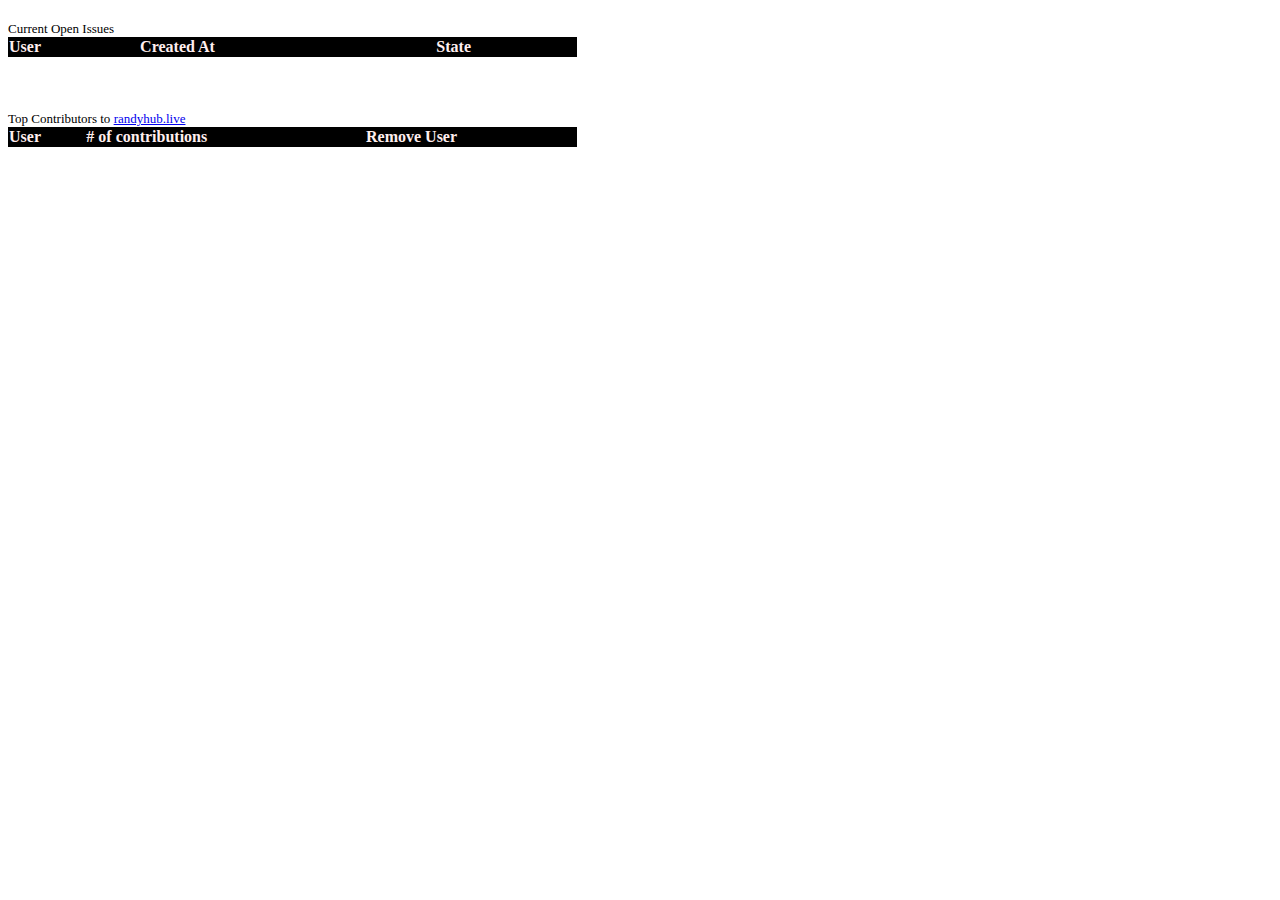
<file: git/index.html>
<!DOCTYPE html>
<html lang="en">

<head>
  <meta charset="UTF-8">
  <meta name="viewport" content="width=device-width, initial-scale=1.0">
  <title>Randy Hub Live Status</title>
  <link rel="stylesheet" href="../assets/css/table.css">
</head>

<body>
  <h1 id="title"></h1>
  <p id="description"></p>

  <table id="issues-table">
    <caption>Current Open Issues</caption>
    <thead>
      <th>User</th>
      <th>Created At</th>
      <th>State</th>
    </thead>
    <tbody>

    </tbody>
  </table>

  <br /><br /><br />

  <table id="contributors-table">
    <caption>Top Contributors to <a target="_blank" href="https://randyhub.live">randyhub.live</a></caption>
    <thead>
      <th>User</th>
      <th># of contributions</th>
      <th>Remove User</th>
    </thead>
    <tbody>

    </tbody>
  </table>

  <script src="./repo_info.js"></script>
</body>

</html>
</file>
<file: assets/css/table.css>
table {
  border-collapse: collapse;
  width: 45%;
}

table > caption {
  font-size: small;
  text-align: left;
}

table > thead > tr {
  background-color: #000;
  color: #fee;
  text-align: left;
}

table > tbody > tr:hover {
  background-color: #eee;
}
</file>
